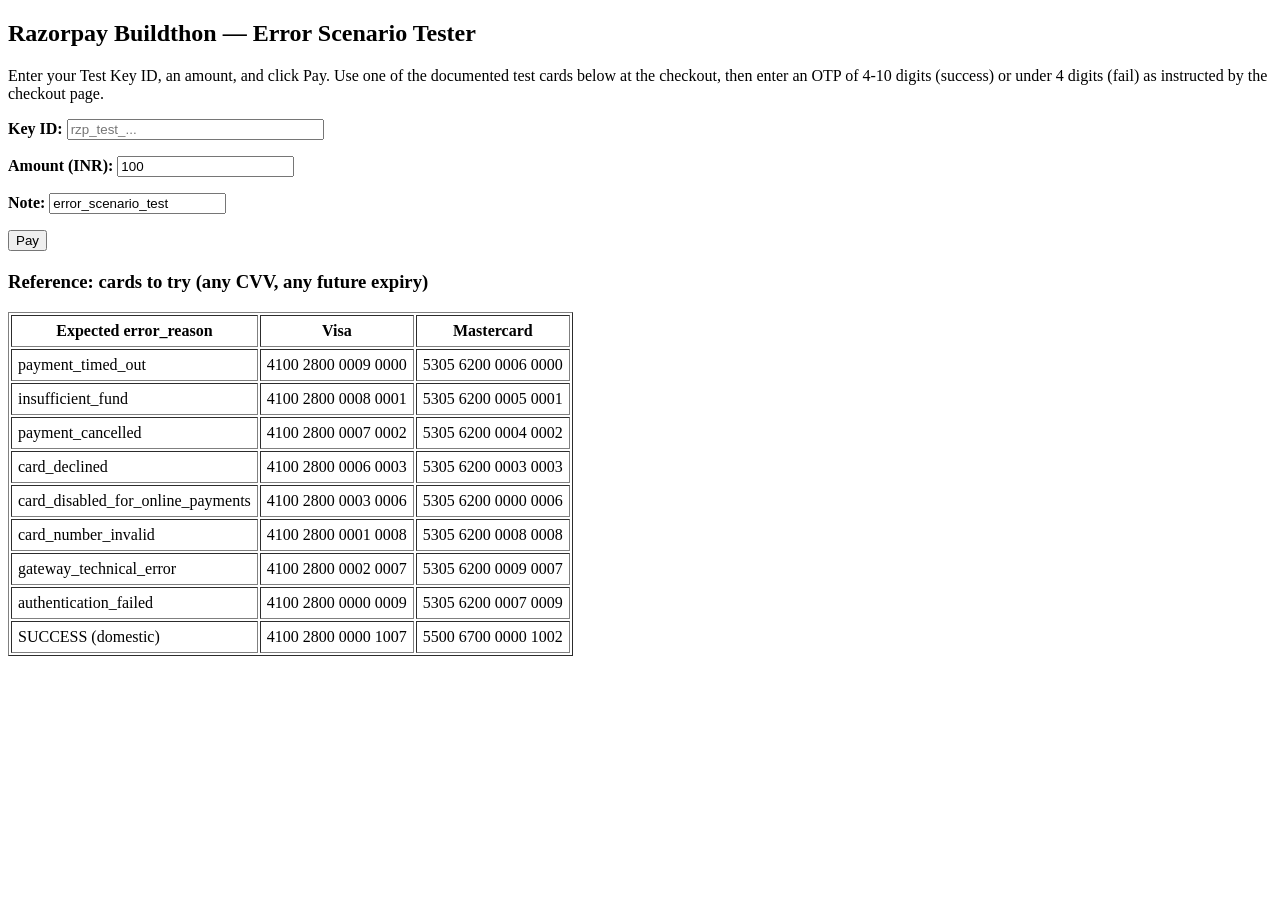
<file: proof/razorpay_checkout_test.html>
<!DOCTYPE html>
<html>
<head>
  <title>Razorpay Checkout.js Error Scenario Tester</title>
</head>
<body>
  <h2>Razorpay Buildthon — Error Scenario Tester</h2>
  <p>Enter your Test Key ID, an amount, and click Pay. Use one of the
     documented test cards below at the checkout, then enter an OTP
     of 4-10 digits (success) or under 4 digits (fail) as instructed
     by the checkout page.</p>

  <p><b>Key ID:</b> <input type="text" id="keyId" placeholder="rzp_test_..." size="30"></p>
  <p><b>Amount (INR):</b> <input type="number" id="amount" value="100"></p>
  <p><b>Note:</b> <input type="text" id="note" value="error_scenario_test"></p>
  <button onclick="pay()">Pay</button>

  <div style="margin-top:20px; font-family:monospace; white-space:pre-wrap;" id="result"></div>

  <h3>Reference: cards to try (any CVV, any future expiry)</h3>
  <table border="1" cellpadding="6">
    <tr><th>Expected error_reason</th><th>Visa</th><th>Mastercard</th></tr>
    <tr><td>payment_timed_out</td><td>4100 2800 0009 0000</td><td>5305 6200 0006 0000</td></tr>
    <tr><td>insufficient_fund</td><td>4100 2800 0008 0001</td><td>5305 6200 0005 0001</td></tr>
    <tr><td>payment_cancelled</td><td>4100 2800 0007 0002</td><td>5305 6200 0004 0002</td></tr>
    <tr><td>card_declined</td><td>4100 2800 0006 0003</td><td>5305 6200 0003 0003</td></tr>
    <tr><td>card_disabled_for_online_payments</td><td>4100 2800 0003 0006</td><td>5305 6200 0000 0006</td></tr>
    <tr><td>card_number_invalid</td><td>4100 2800 0001 0008</td><td>5305 6200 0008 0008</td></tr>
    <tr><td>gateway_technical_error</td><td>4100 2800 0002 0007</td><td>5305 6200 0009 0007</td></tr>
    <tr><td>authentication_failed</td><td>4100 2800 0000 0009</td><td>5305 6200 0007 0009</td></tr>
    <tr><td>SUCCESS (domestic)</td><td>4100 2800 0000 1007</td><td>5500 6700 0000 1002</td></tr>
  </table>

  <script src="https://checkout.razorpay.com/v1/checkout.js"></script>
  <script>
    function pay() {
      const keyId = document.getElementById('keyId').value;
      const amountRupees = parseFloat(document.getElementById('amount').value);
      const note = document.getElementById('note').value;

      if (!keyId) { alert('Enter your test Key ID first'); return; }

      const options = {
        key: keyId,
        amount: Math.round(amountRupees * 100), // paise
        currency: "INR",
        name: "Razorpay Buildthon 2026",
        description: note,
        handler: function (response) {
          document.getElementById('result').innerText =
            "SUCCESS response from Checkout.js:\n" + JSON.stringify(response, null, 2) +
            "\n\nNow go fetch this payment's full details via your Colab script (client.payment.fetch(payment_id)) to see the real error/status fields Razorpay recorded.";
        },
        modal: {
          ondismiss: function () {
            document.getElementById('result').innerText =
              "Checkout was closed/failed. Go to your Razorpay Dashboard > Transactions (Test Mode) " +
              "to see the failed attempt, or rerun fetch_recent_payments() in Colab to pull its JSON.";
          }
        },
        theme: { color: "#3399cc" }
      };

      const rzp = new Razorpay(options);
      rzp.on('payment.failed', function (response) {
        document.getElementById('result').innerText =
          "FAILURE response from Checkout.js:\n" + JSON.stringify(response.error, null, 2);
      });
      rzp.open();
    }
  </script>
</body>
</html>
</file>
